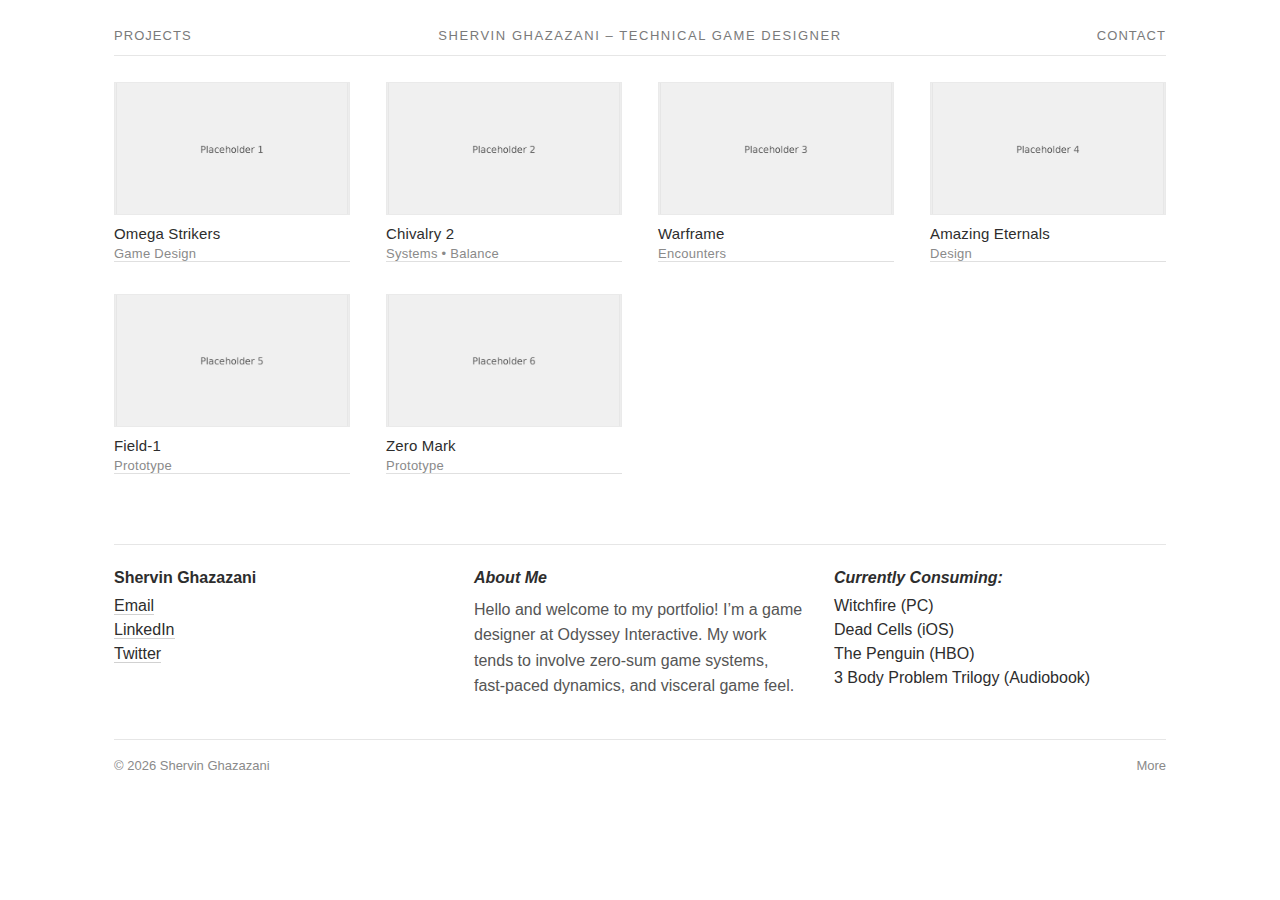
<file: index.html>
<!DOCTYPE html>
<html lang="en">
<head>
  <meta charset="utf-8"/>
  <meta name="viewport" content="width=device-width, initial-scale=1"/>
  <title>Shervin Ghazazani — Portfolio</title>
  <link rel="stylesheet" href="styles.css"/>
  <meta name="description" content="Portfolio grid inspired by Cargo Wireframe S664."/>
</head>
<body>
  <div class="wrap">
    <header class="header-s664">
      <a class="hdr-left" href="index.html">Projects</a>
      <div class="site-title">SHERVIN GHAZAZANI – TECHNICAL GAME DESIGNER</div>
      <a class="hdr-right" href="mailto:hello@example.com">Contact</a>
    </header>
    <hr class="rule"/>

    <main class="grid">
      <a class="card" href="projects/sample-project.html">
        <figure><img src="assets/placeholder-1.jpg" alt="Omega Strikers"/></figure>
        <h3>Omega Strikers</h3>
        <p>Game Design</p>
      </a>
      <a class="card" href="projects/sample-project.html">
        <figure><img src="assets/placeholder-2.jpg" alt="Chivalry 2"/></figure>
        <h3>Chivalry 2</h3>
        <p>Systems • Balance</p>
      </a>
      <a class="card" href="projects/sample-project.html">
        <figure><img src="assets/placeholder-3.jpg" alt="Warframe"/></figure>
        <h3>Warframe</h3>
        <p>Encounters</p>
      </a>
      <a class="card" href="projects/sample-project.html">
        <figure><img src="assets/placeholder-4.jpg" alt="Amazing Eternals"/></figure>
        <h3>Amazing Eternals</h3>
        <p>Design</p>
      </a>
      <a class="card" href="projects/sample-project.html">
        <figure><img src="assets/placeholder-5.jpg" alt="Field-1"/></figure>
        <h3>Field-1</h3>
        <p>Prototype</p>
      </a>
      <a class="card" href="projects/sample-project.html">
        <figure><img src="assets/placeholder-6.jpg" alt="Zero Mark"/></figure>
        <h3>Zero Mark</h3>
        <p>Prototype</p>
      </a>
    </main>

    <section class="info">
      <div>
        <h4 class="name">Shervin Ghazazani</h4>
        <ul>
          <li><a href="mailto:hello@example.com">Email</a></li>
          <li><a href="#" target="_blank" rel="noopener">LinkedIn</a></li>
          <li><a href="#" target="_blank" rel="noopener">Twitter</a></li>
        </ul>
      </div>
      <div>
        <h4>About Me</h4>
        <p>Hello and welcome to my portfolio! I’m a game designer at Odyssey Interactive. My work tends to involve zero-sum game systems, fast‑paced dynamics, and visceral game feel.</p>
      </div>
      <div>
        <h4>Currently Consuming:</h4>
        <ul>
          <li>Witchfire (PC)</li>
          <li>Dead Cells (iOS)</li>
          <li>The Penguin (HBO)</li>
          <li>3 Body Problem Trilogy (Audiobook)</li>
        </ul>
      </div>
    </section>

    <footer>
      <div>&copy; <span id="year"></span> Shervin Ghazazani</div>
      <div><a href="about.html" style="border:none">More</a></div>
    </footer>
  </div>
  <script src="script.js"></script>
</body>
</html>
</file>
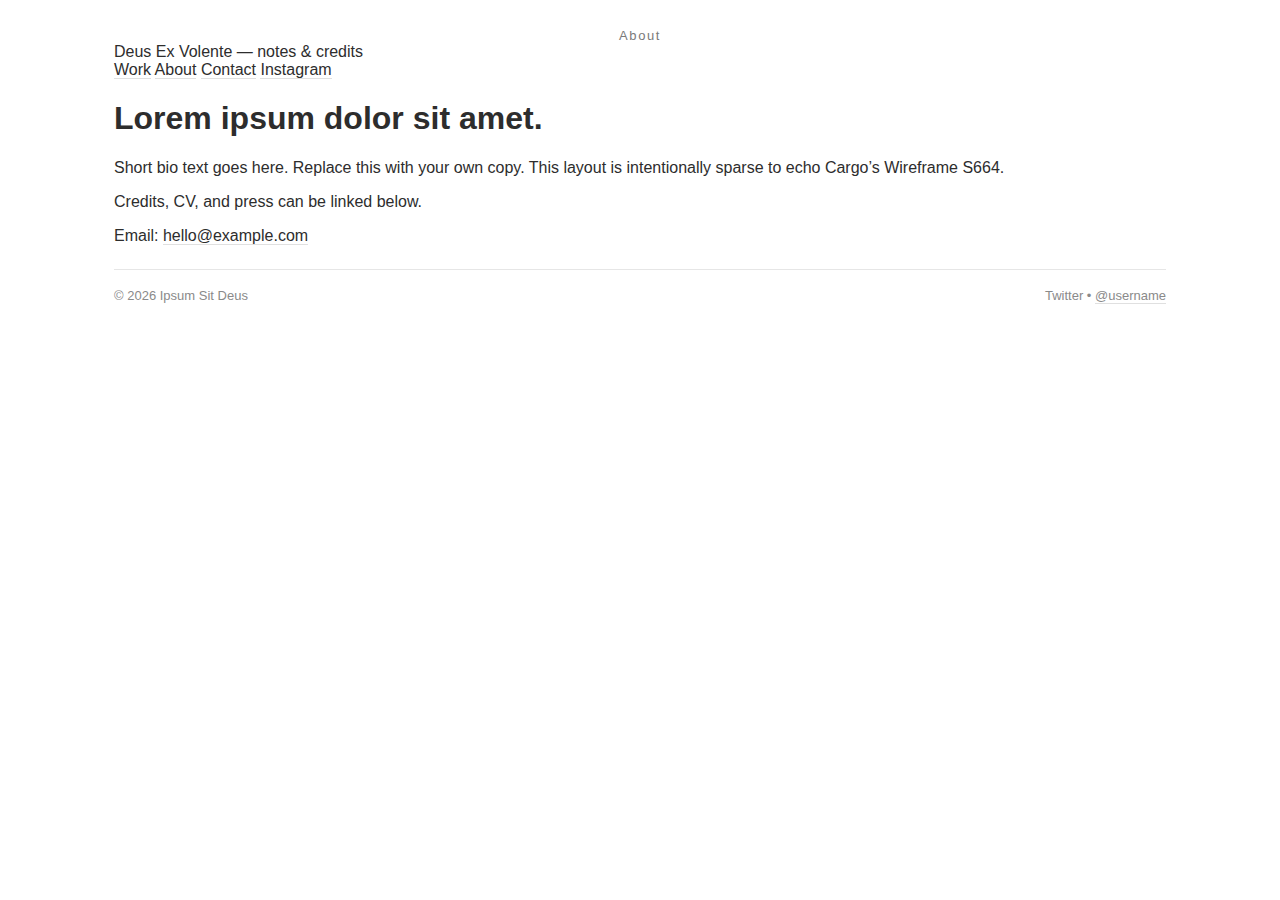
<file: about.html>
<!DOCTYPE html>
<html lang="en">
<head>
  <meta charset="utf-8"/>
  <meta name="viewport" content="width=device-width, initial-scale=1"/>
  <title>About — Wireframe S664 — Clone</title>
  <link rel="stylesheet" href="styles.css"/>
</head>
<body>
  <div class="wrap">
    <header>
      <div>
        <div class="site-title">About</div>
        <div class="subtitle">Deus Ex Volente — notes & credits</div>
      </div>
      <nav class="nav">
        <a href="index.html">Work</a>
        <a href="about.html">About</a>
        <a href="mailto:hello@example.com">Contact</a>
        <a href="https://instagram.com" target="_blank" rel="noopener">Instagram</a>
      </nav>
    </header>
    <article class="prose">
      <h1>Lorem ipsum dolor sit amet.</h1>
      <p>Short bio text goes here. Replace this with your own copy. This layout is intentionally sparse to echo Cargo’s Wireframe S664.</p>
      <p>Credits, CV, and press can be linked below.</p>
      <p>Email: <a href="mailto:hello@example.com">hello@example.com</a></p>
    </article>
    <footer>
      <div>&copy; <span id="year"></span> Ipsum Sit Deus</div>
      <div>Twitter • <a href="#">@username</a></div>
    </footer>
  </div>
  <script src="script.js"></script>
</body>
</html>
</file>
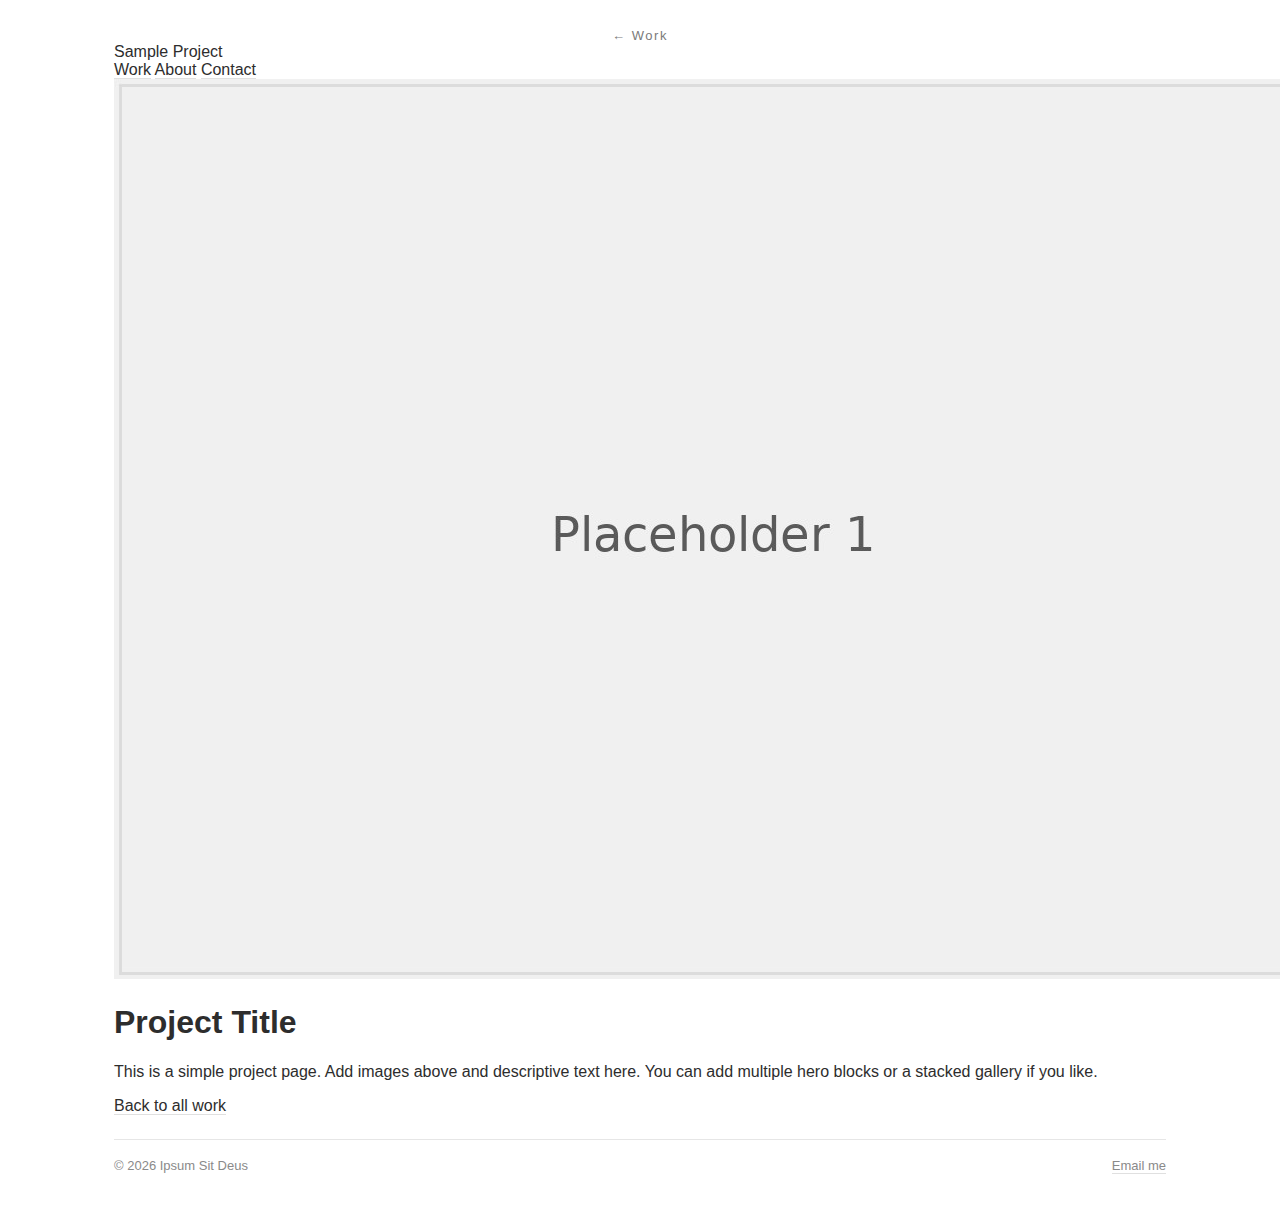
<file: projects/sample-project.html>
<!DOCTYPE html>
<html lang="en">
<head>
  <meta charset="utf-8"/>
  <meta name="viewport" content="width=device-width, initial-scale=1"/>
  <title>Sample Project — Wireframe S664 — Clone</title>
  <link rel="stylesheet" href="../styles.css"/>
</head>
<body>
  <div class="wrap">
    <header>
      <div>
        <div class="site-title"><a href="../index.html" style="border:none">← Work</a></div>
        <div class="subtitle">Sample Project</div>
      </div>
      <nav class="nav">
        <a href="../index.html">Work</a>
        <a href="../about.html">About</a>
        <a href="mailto:hello@example.com">Contact</a>
      </nav>
    </header>

    <main class="hero">
      <img src="../assets/placeholder-1.jpg" alt="Hero image">
    </main>
    <article class="prose">
      <h1>Project Title</h1>
      <p>This is a simple project page. Add images above and descriptive text here. You can add multiple hero blocks or a stacked gallery if you like.</p>
      <p><a href="../index.html">Back to all work</a></p>
    </article>

    <footer>
      <div>&copy; <span id="year"></span> Ipsum Sit Deus</div>
      <div><a href="mailto:hello@example.com">Email me</a></div>
    </footer>
  </div>
  <script src="../script.js"></script>
</body>
</html>
</file>
<file: styles.css>
/* Wireframe S664 — tuned to user's screenshot */
:root{
  --bg:#ffffff;
  --fg:#2d2d2d;
  --muted:#8a8a8a;
  --rule:#e6e6e6;
  --gap:28px;
  --maxw:1100px;
  --font:-apple-system, BlinkMacSystemFont, "Segoe UI", Inter, Helvetica, Arial, "Apple Color Emoji","Segoe UI Emoji","Segoe UI Symbol";
}

*{box-sizing:border-box}
html,body{margin:0;padding:0;background:var(--bg);color:var(--fg);font-family:var(--font);font-weight:400;}

a{color:inherit;text-decoration:none;border-bottom:1px solid rgba(0,0,0,.12)}
a:hover{opacity:.75}

/* Header: left PROJECTS, centered title, right CONTACT */
.wrap{max-width:var(--maxw);margin:0 auto;padding:28px 24px 0}
.header-s664{
  display:grid;
  grid-template-columns: 1fr auto 1fr;
  align-items:center;
  column-gap:12px;
  text-transform:uppercase;
  letter-spacing:.08em;
  font-size:13px;
  color:#7a7a7a;
}
.hdr-left{justify-self:start;border:none}
.hdr-right{justify-self:end;border:none}
.site-title{
  justify-self:center;
  color:#7a7a7a;
  font-weight:500;
  letter-spacing:.12em;
  white-space:nowrap;
  text-align:center;
  font-size:13px;
}
.rule{border:0;border-top:1px solid var(--rule);margin:12px 0 26px}

/* Thumb grid closer to Cargo vibe */
.grid{
  display:grid;
  grid-template-columns: repeat(auto-fill, minmax(200px, 1fr));
  gap:32px 36px;
  align-items:start;
}
.card{display:block}
.card figure{
  margin:0 0 10px;
  width:100%; aspect-ratio: 16/9;
  background:#f3f3f3; border:1px solid #eaeaea;
  display:flex; align-items:center; justify-content:center;
  overflow:hidden;
}
.card img{width:100%;height:100%;object-fit:cover;display:block}
.card h3{
  margin:0 0 4px; font-weight:500; font-size:15px; letter-spacing:.01em;
}
.card p{
  margin:0; font-size:13px; color:#8a8a8a; letter-spacing:.02em;
}

/* Lower info strip (3 columns) */
.info{
  margin:70px 0 30px;
  border-top:1px solid var(--rule);
  padding-top:24px;
  display:grid;
  grid-template-columns: 1fr 1fr 1fr;
  gap:28px;
}
.info h4{margin:0 0 10px; font-size:16px; font-weight:600; font-style:italic}
.info .name{font-style:normal; font-weight:700}
.info p{margin:0 0 10px; line-height:1.6; color:#555}
.info ul{list-style:none; margin:0; padding:0}
.info li{margin:0 0 6px}
.info a{border-bottom:1px solid rgba(0,0,0,.18)}

footer{
  margin-top:24px; padding:18px 0 40px; color:#8a8a8a; font-size:13px;
  display:flex; justify-content:space-between; gap:12px; border-top:1px solid var(--rule);
}

/* Smaller screens */
@media (max-width: 900px){
  .site-title{white-space:normal; line-height:1.4}
  .grid{gap:24px}
}
@media (max-width: 720px){
  .header-s664{grid-template-columns: 1fr; row-gap:8px; text-align:left}
  .site-title{justify-self:start}
  .hdr-right{justify-self:start}
  .info{grid-template-columns:1fr}
}
</file>
